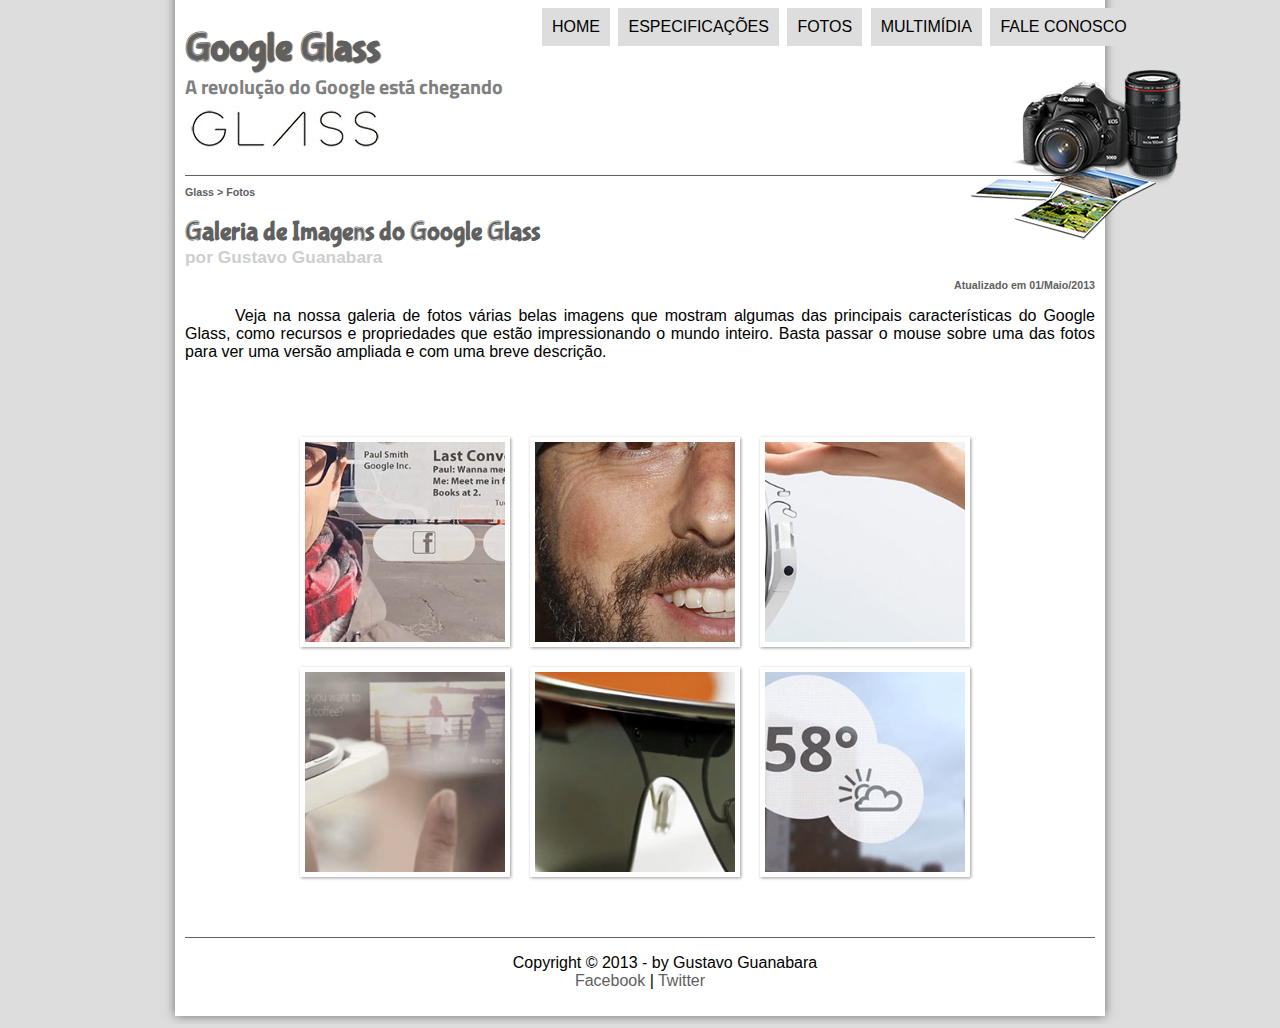
<file: Projeto-Glass-HTML5/fotos.html>
<!DOCTYPE html>

<html lang='pt-br'>

    <head>
        <meta charset="UTF-8"/>
        <title>Tudo sobre Google Glass</title>
        <link rel="stylesheet" type="text/css" href="_css/estilo.css"/>
        <link rel="stylesheet" type="text/css" href="_css/fotos.css"/>
        
    </head>

    <script src="_javascript/funcoes.js"></script>

    <body>

        <div id='interface'>
            
            <haeder id='cabecalho'>
                <hgroup id='cabecalho'>

                    <h1>Google Glass</h1>
                        <h2>A revolução do Google está chegando</h2>

                </hgroup>

                <img id='icone' src="_imagens/fotos.png">

                <nav id="menu">
                    <h1>Menu Principal</h1>
                    <ul type="disc">

                        <li onmouseover="mudaFoto('_imagens/home.png')" onmouseout="mudaFoto('_imagens/fotos.png')"><a href="index.html">Home</a></li>

                        <li onmouseover="mudaFoto('_imagens/especificacoes.png')" onmouseout="mudaFoto('_imagens/fotos.png')"><a href="specs.html">Especificações</a></li>

                        <li onmouseover="mudaFoto('_imagens/fotos.png')" onmouseout="mudaFoto('_imagens/fotos.png')"><a href="fotos.html">Fotos</a></li>

                        <li onmouseover="mudaFoto('_imagens/multimidia.png')" onmouseout="mudaFoto('_imagens/fotos.png')"><a href="multimidia.html">Multimídia</a></li>

                        <li onmouseover="mudaFoto('_imagens/contato.png')" onmouseout="mudaFoto('_imagens/fotos.png')"><a href="fale-conosco.html">Fale conosco</a></li>

                    </ul>
                </nav>
            </haeder>

            <section id="corpo-full">
                <article id='noticias-principais'>
                    <header id='cabecalho-artigo'>
                        <hgroup>
                            <h3>Glass > Fotos</h3>
                            <h1>Galeria de Imagens do Google Glass</h1>
                            <h4>por Gustavo Guanabara</h4>
                            <h3 class="direita">Atualizado em 01/Maio/2013</h3>
                        </hgroup>
                    </header>

                    <p>Veja na nossa galeria de fotos várias belas imagens que mostram algumas das principais características do Google Glass, como recursos e propriedades que estão impressionando o mundo inteiro. Basta passar o mouse sobre uma das fotos para ver uma versão ampliada e com uma breve descrição.</p>

                    <ul id="album-fotos">
                        <li id="foto01"><span>Agenda e lembretes</span></li>
                        <li id="foto02"><span>Sergey Brin usando o Glass</span></li>
                        <li id="foto03"><span>Leve e compacto</span></li>
                        <li id="foto04"><span>Sensação de uma tela de 50"</span></li>
                        <li id="foto05"><span>Vários tipos de lente</span></li>
                        <li id="foto06"><span>Informações importantes</span></li>
                    </ul>

            <footer id="rodape">
                <p>Copyright &copy; 2013 - by Gustavo Guanabara <br/>
                <a href="http://facebook.com/cursoemvideo" target="_blank">Facebook</a> | 
                <a href="http://twitter.com/cursoemvideo" target="_blank">Twitter</a></p>
            </footer>
        </div>
    </body>
</html>
</file>
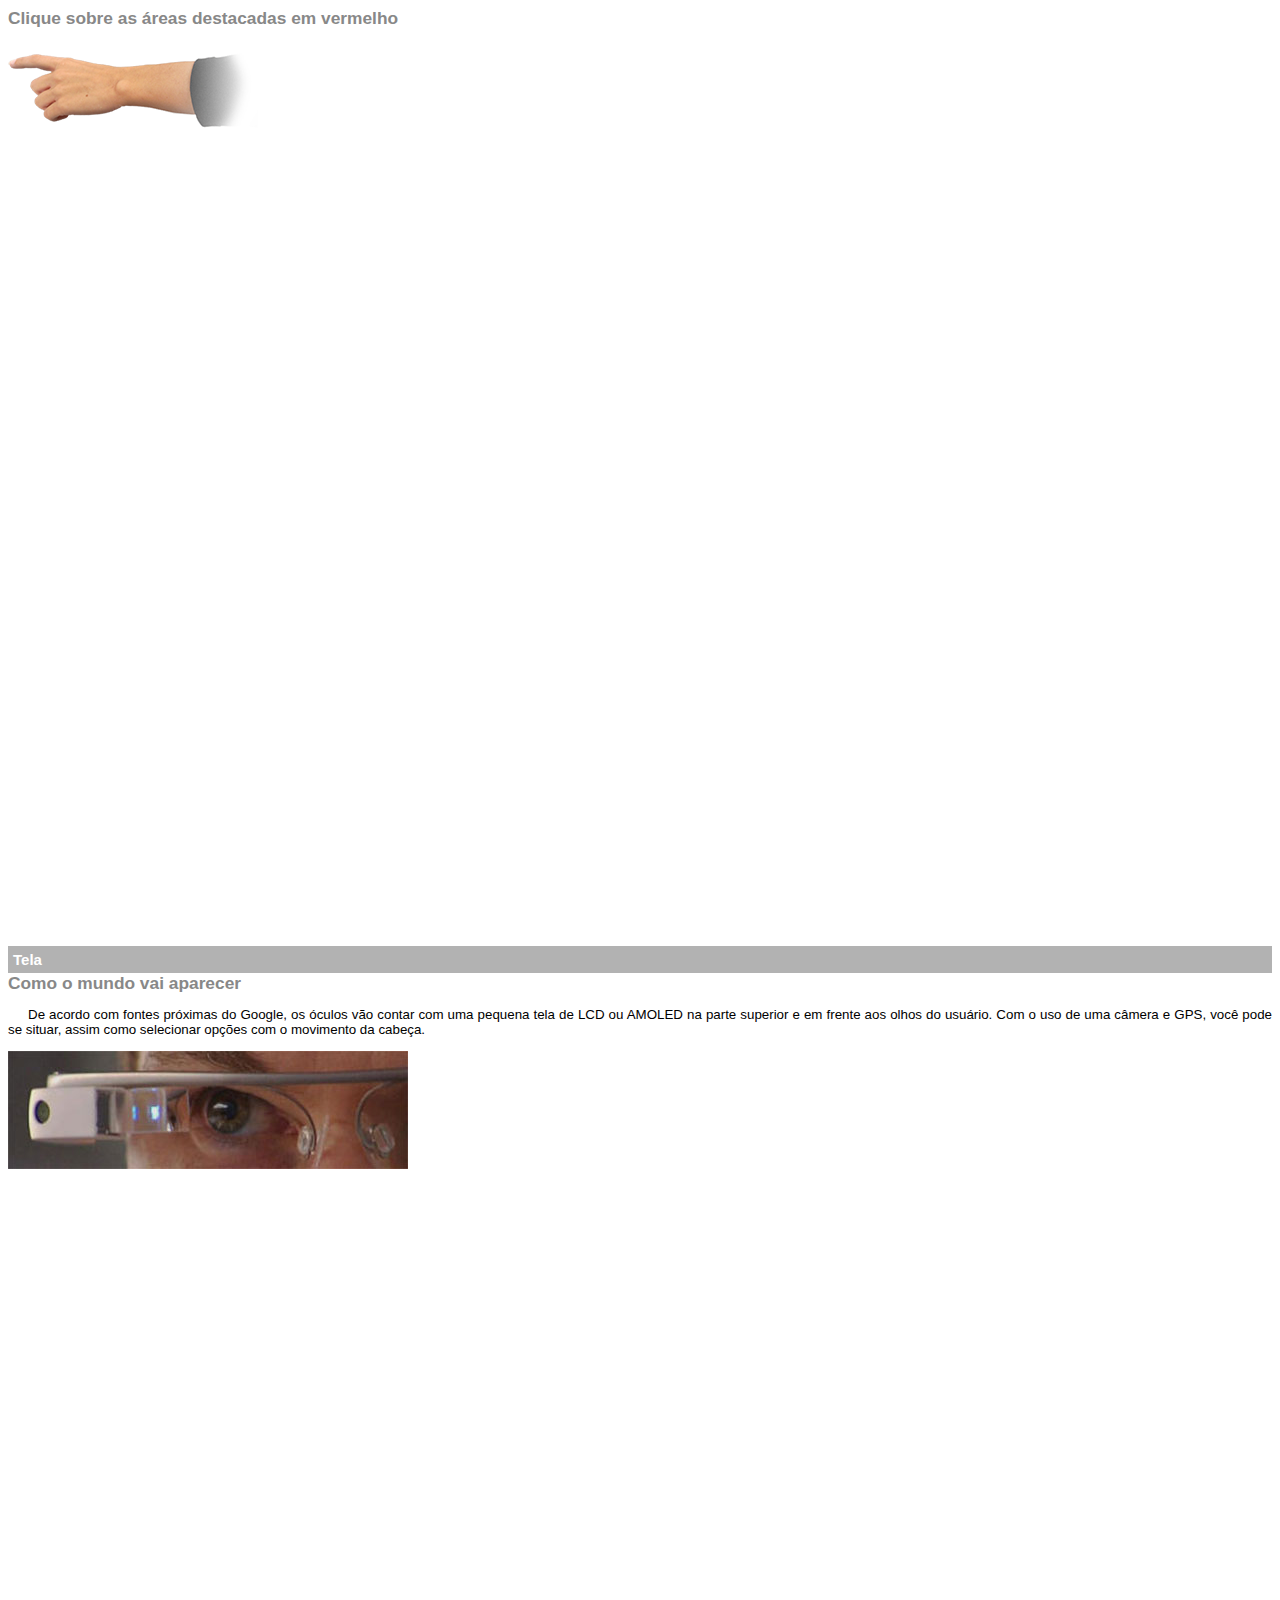
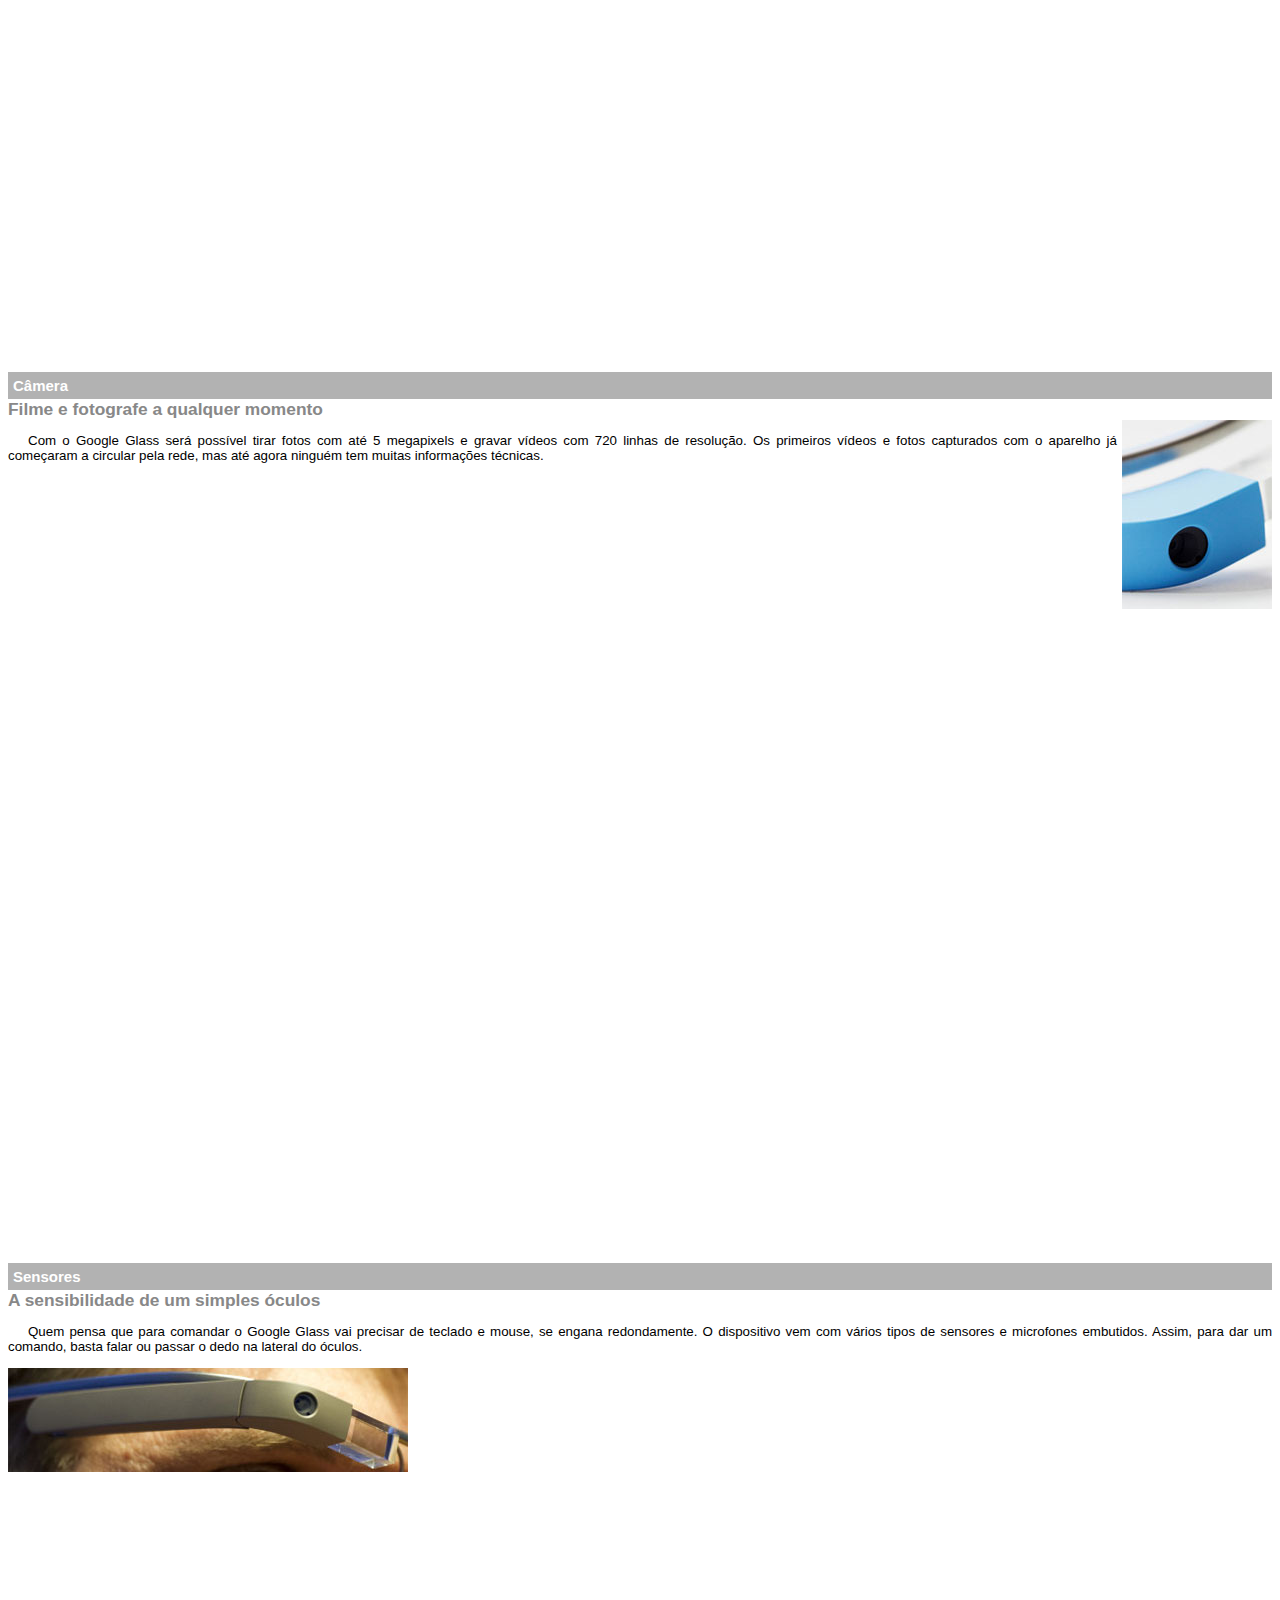
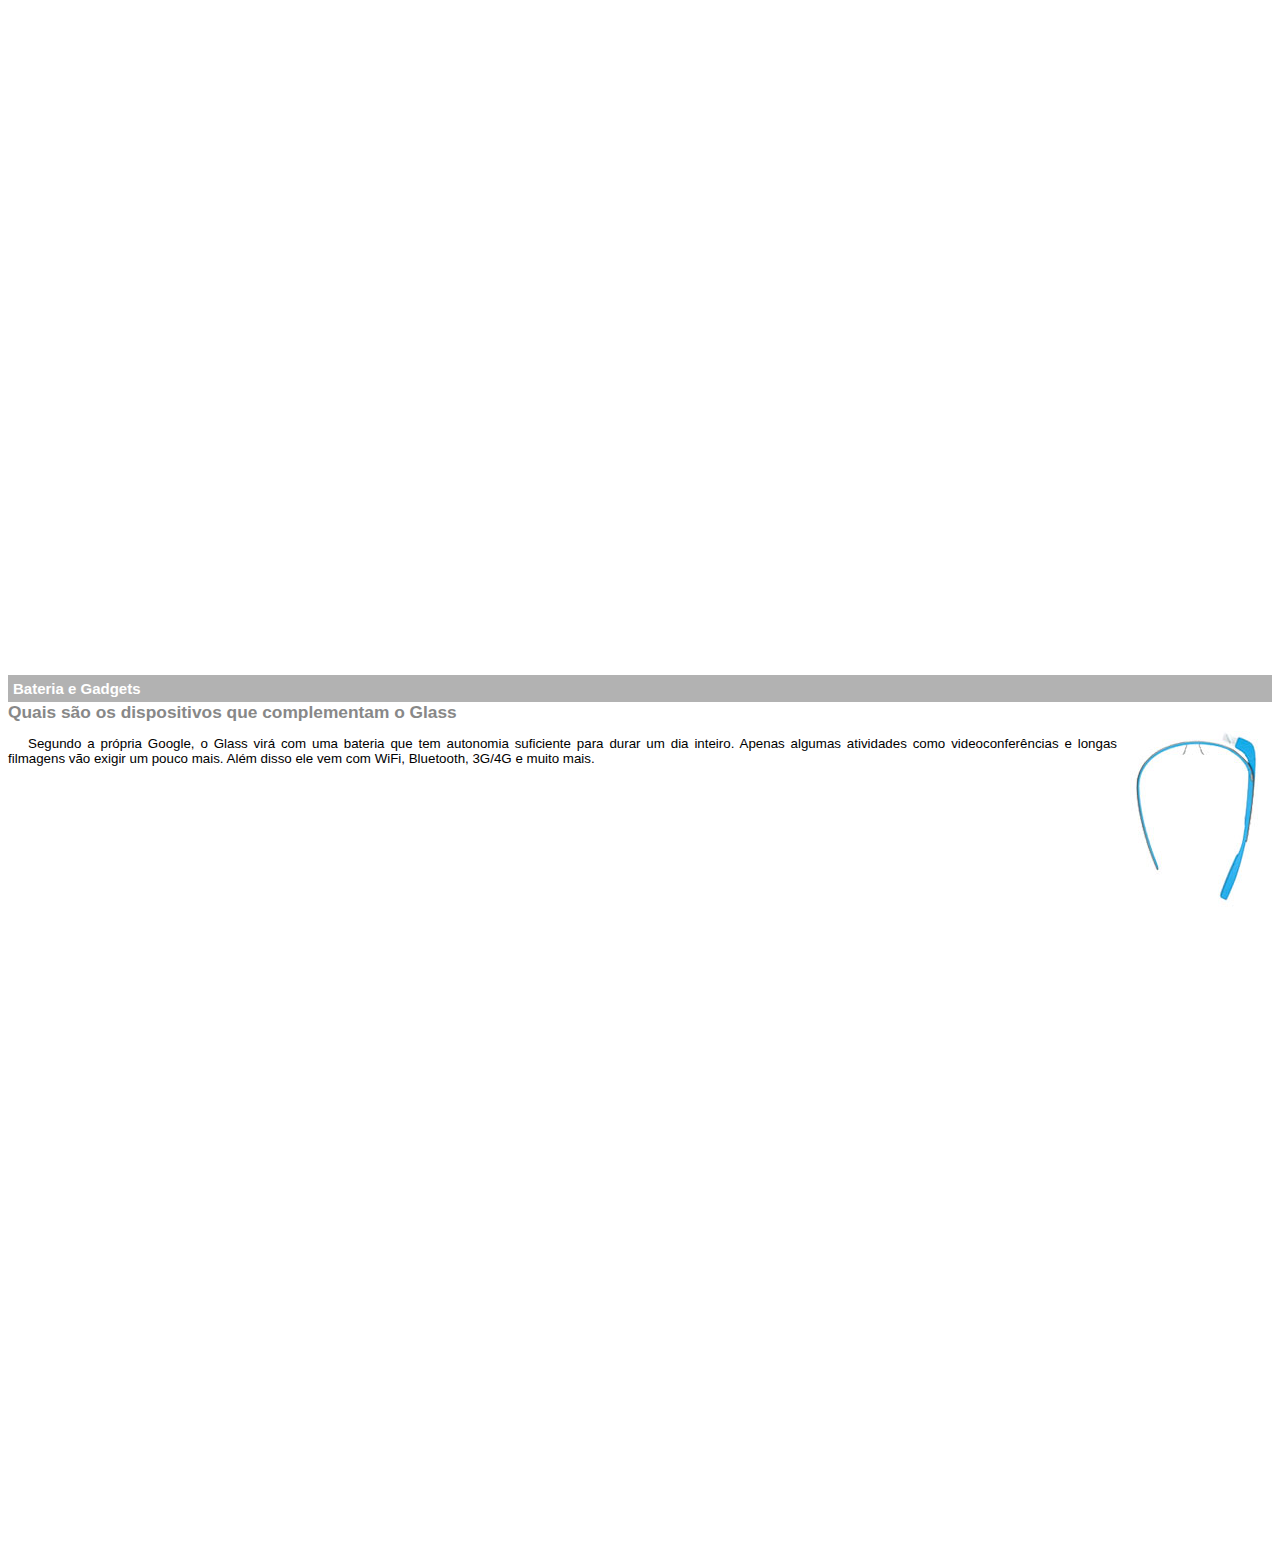
<file: Projeto-Glass-HTML5/google-glass.html>
<!DOCTYPE html>
<html lang="en">
    <head>
        <meta charset="UTF-8">
        <meta name="viewport" content="width=device-width, initial-scale=1.0">
        <title>Informações sobre google glass</title>
        <style>
            body{
                font-family: arial;
                font-size: 10pt;
            }

            p{
                text-align: justify;
                text-indent: 20px;
            }

            article h1{
                font-size: 15px;
                color: #ffffff;
                background-color: rgba(0,0,0,.3);
                padding: 5px;
                margin: 0px;
            }

            article h2{
                font-size: 13pt;
                color: #888888;
                margin: 0px;
            }

            article{
                margin-bottom: 800px;
            }

            img.img-dir{
                display: block;
                float: right;
                margin-left: 5px;
            }

        </style>
    </head>
    <script>

    </script>
    <body>
        <article id="topo">
            <header>
                <h2>
                    Clique sobre as áreas destacadas em vermelho
                </h2>
            </header>
            
            <img src="_imagens/mao.png" alt="Mão apontando para esquerda">
        </article>

        <article id="tela">
            <header>
                <h1>Tela</h1>
                <h2>Como o mundo vai aparecer</h2>
            </header>
            <p>De acordo com fontes próximas do Google, os óculos vão contar com uma pequena tela de LCD ou AMOLED na parte superior e em frente aos olhos do usuário. Com o uso de uma câmera e GPS, você pode se situar, assim como selecionar opções com o movimento da cabeça.</p>
            
            <img src="_imagens/det-tela.jpg" alt="Tela do Google Glass">

        </article>

        <article id="camera">
            <header>
                <h1>Câmera</h1>
                <h2>Filme e fotografe a qualquer momento</h2>
            </header>
            
            <img src="_imagens/det-camera.jpg" alt="Câmera do Google Glass" class="img-dir">

            <p>Com o Google Glass será possível tirar fotos com até 5 megapixels e gravar vídeos com 720 linhas de resolução. Os primeiros vídeos e fotos capturados com o aparelho já começaram a circular pela rede, mas até agora ninguém tem muitas informações técnicas.</p>
        </article>

        <article id="sensores">
            <header>
                <h1>Sensores</h1>
                <h2>A sensibilidade de um simples óculos</h2>
            </header>
            <p>Quem pensa que para comandar o Google Glass vai precisar de teclado e mouse, se engana redondamente. O dispositivo vem com vários tipos de sensores e microfones embutidos. Assim, para dar um comando, basta falar ou passar o dedo na lateral do óculos.</p>
            
            <img src="_imagens/det-touch.jpg" alt="Sensores do Google Glass">

        </article>

        <article id="baterias">
            <header>
                <h1>Bateria e Gadgets</h1>
                <h2>Quais são os dispositivos que complementam o Glass</h2>
            </header>

            <img src="_imagens/det-bateria.jpg" alt="Bateria e Gafgets do Google Glass" class="img-dir">

            <p>Segundo a própria Google, o Glass virá com uma bateria que tem autonomia suficiente para durar um dia inteiro. Apenas algumas atividades como videoconferências e longas filmagens vão exigir um pouco mais. Além disso ele vem com WiFi, Bluetooth, 3G/4G e muito mais.</p>
        </article>
    </body>
</html>
</file>
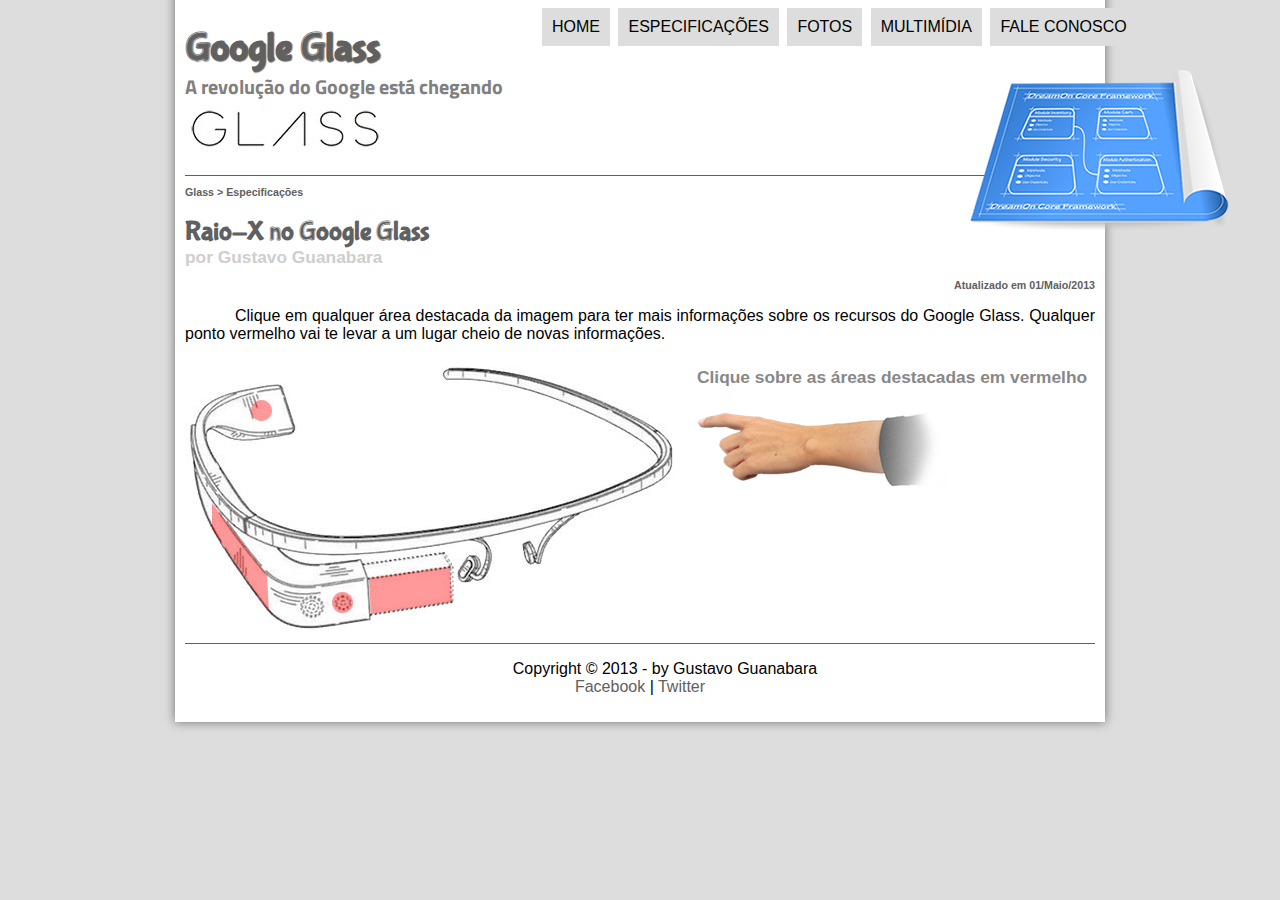
<file: Projeto-Glass-HTML5/specs.html>
<!DOCTYPE html>

<html lang='pt-br'>

    <head>
        <meta charset="UTF-8"/>
        <title>Tudo sobre Google Glass</title>
        <link rel="stylesheet" type="text/css" href="_css/estilo.css"/>
        <link rel="stylesheet" type="text/css" href="_css/specs.css">
    </head>

    <script src="_javascript/funcoes.js"></script>

    <body>

        <div id='interface'>
            
            <haeder id='cabecalho'>
                <hgroup id='cabecalho'>

                    <h1>Google Glass</h1>
                        <h2>A revolução do Google está chegando</h2>

                </hgroup>

                <img id='icone' src="_imagens/especificacoes.png">

                <nav id="menu">
                    <h1>Menu Principal</h1>
                    <ul type="disc">

                        <li onmouseover="mudaFoto('_imagens/home.png')" onmouseout="mudaFoto('_imagens/especificacoes.png')"><a href="index.html">Home</a></li>

                        <li onmouseover="mudaFoto('_imagens/especificacoes.png')" onmouseout="mudaFoto('_imagens/especificacoes.png')"><a href="specs.html">Especificações</a></li>

                        <li onmouseover="mudaFoto('_imagens/fotos.png')" onmouseout="mudaFoto('_imagens/especificacoes.png')"><a href="fotos.html">Fotos</a></li>

                        <li onmouseover="mudaFoto('_imagens/multimidia.png')" onmouseout="mudaFoto('_imagens/especificacoes.png')"><a href="multimidia.html">Multimídia</a></li>

                        <li onmouseover="mudaFoto('_imagens/contato.png')" onmouseout="mudaFoto('_imagens/especificacoes.png')"><a href="fale-conosco.html">Fale conosco</a></li>

                    </ul>
                </nav>
            </haeder>

            <section id="corpo-full">
                <article id='noticias-principais'>
                    <header id='cabecalho-artigo'>
                        <hgroup>
                            <h3>Glass > Especificações</h3>
                            <h1>Raio-X no Google Glass</h1>
                            <h4>por Gustavo Guanabara</h4>
                            <h3 class="direita">Atualizado em 01/Maio/2013</h3>
                        </hgroup>
                    </header>
            

                    <p>Clique em qualquer área destacada da imagem para ter mais informações sobre os recursos do Google Glass. Qualquer ponto vermelho vai te levar a um lugar cheio de novas informações.</p>

                    <section id="conteudo">
                        <img src="_imagens/glass-esquema-marcado.jpg" usemap="#meumapa"/>
                        <map name="meumapa">
                            <area shape="rect" coords="179,202,270,260" href="google-glass.html#tela" target="janela"/>
                            <area shape="circle" coords="158,243,12" href="google-glass.html#camera" target="janela"/>
                            <area shape="circle" coords="77,52,12" href="google-glass.html#baterias" target="janela"/>
                            <area shape="poly" coords="28,143,83,216,84,249,27,169" href="google-glass.html#sensores" target="janela"/>
                        </map>
                        <iframe src="google-glass.html" name="janela" id="frame-spec" scrolling ="no"></iframe>
                    </section>

                </article>
            </section>
            
            <footer id="rodape">
                <p>Copyright &copy; 2013 - by Gustavo Guanabara <br/>
                <a href="http://facebook.com/cursoemvideo" target="_blank">Facebook</a> | 
                <a href="http://twitter.com/cursoemvideo" target="_blank">Twitter</a></p>
            </footer>
        </div>
    </body>
</html>
</file>
<file: Projeto-Glass-HTML5/_css/estilo.css>
@charset "UTF-8";
@import url('https://fonts.googleapis.com/css?family=Titillium+Web&display=swap');
@font-face{
    font-family: 'FonteLogo';
    src: url(../_fonts/bubblegum-sans-regular.otf);
}

/* Configuraçã geral do site*/
body{
    background-color: #dddddd;
    color: rgba(0,0,0,1);
    font-family: arial, sans-serif;
}

div#interface{
    width: 910px;
    background-color: #ffffff;
    margin: -20px auto 0px auto;
    box-shadow: 0px 0px 10px rgba(0,0,0, .5);
    padding: 10px;
}

    /* Links */
    a{
        color: #606060;
        text-decoration: none;
    }

    a:hover{
        text-decoration: underline;
    }

    /* Paragrafo */
    p{
        text-align: justify;
        text-indent: 50px;
    }

    footer#rodape p{
        text-align: center;
    }

    /* Imagem*/
    img#icone{
        top: 70px;
        left: 970px;
        position: absolute;
    }

        /* Formatação de imagem com legenda */

        figure.foto-legenda {
            position: relative;
            border: 8px solid white;
            box-shadow: 1px 1px 4px black;
        }

        figure.foto-legenda img {
            width: 100%;
            height: 100%;
        }

        figure.foto-legenda figcaption {
            opacity: 0;
            position: absolute;
            top: 0px;
            background-color: rgba(0,0,0,.4);
            color: white;
            width: 100%;
            height: 100%;
            padding: 10px;
            box-sizing: border-box;
            transition: opacity 1s;
        }

        figure.foto-legenda:hover figcaption{
            opacity: 1;
        }

    /* Formatação do Cabeçalho */

        /* Cabeçalho principal*/
        hgroup#cabecalho{
            border-bottom: 1px #606060  solid;
            height: 150px;
            background: url(../_imagens/glass-logo-peq.jpg) no-repeat 0px 80px;
        }

        hgroup#cabecalho h1{
            font-family: 'FonteLogo', sans-serif;
            font-size: 30pt;
            color: #606060;
            text-shadow: 1px 1px 1px rgba(0,0,0, .6);
            padding: 0px;
            margin-bottom: 0px;
        }

        hgroup#cabecalho h2{
            font-family: 'Titillium Web', sans-serif;
            color: #808080;
            font-size: 15pt;
            padding: 0px;
            margin-top: 0px;
        }

        /* Cabeçalho do artigo*/
        header#cabecalho-artigo h1{
            font-family: 'FonteLogo', sans-serif;
            font-size: 20pt;
            color: #606060;
            margin-bottom: 0px;
        }

        header#cabecalho-artigo h4{
            font-size: 13pt;
            color:#cecece;
            background-color: #ffffff;
            margin: 0px;
        }

        header#cabecalho-artigo h3{
            font-size: 8pt;
            color: #606060;
        }

        .direita{
            text-align: right;
        }

    /* Formatação do menu */

    nav#menu {
        display: block;
    }

    nav#menu ul {
        list-style: none;
        text-transform: uppercase;
        position: absolute;
        top: -10px;
        left: 500px;
    }

    nav#menu li {
        display: inline-block;
        background-color: #dddddd;
        padding: 10px;
        margin: 2px ;
        transition: background-color 1s;
    }

    nav#menu li:hover{
        background-color: #606060;
        text-decoration: underline;
    }

    nav#menu h1 {
        display: none;
    }

    nav#menu a{
        color: #000000;
        text-decoration: none;
        transition: color 0.75s;
    }

    nav#menu a:hover{
        color: #ffffff;
        text-decoration: underline;
    }

    /* Formatação das divisões */
        
        /* Formatação do corpo principal */

        section#corpo{
            display: block;
            width: 480px;
            float: left;
            border-right: 1px solid #606060;
            padding-right: 15px;
        }

            /* Formatação da tabela*/

            table#tabelaspec{
                border: 1px solid #606060;
                margin-left: auto;
                margin-right: auto;
                border-spacing: 0px;
            }

            table#tabelaspec td{
                border: 1px solid #606060;
                padding: 10px;
                text-align: center;
                vertical-align: middle;
            }

            table#tabelaspec td.ce{
                color: #ffffff;
                background-color: #606060;
                font-weight: bold;
                vertical-align: top;
                text-align: right;
            }

            table#tabelaspec td.cd{
                background-color: #cecece;
            }

            table#tabelaspec caption{
                color: #808080;
                font-weight: bolder;
                font-size: 20px;
            }

            table#tabelaspec caption span{
                font-size: 8px;
                margin-top: 10px;
                display: block;
                float: right;

            }

            /* Formatação do conteudo*/

            article#noticias-principais h2{
                font-family: Arial, sans-serif;
                font-size: 17px;
                color: #606060;
                background-color: #dddddd;
                padding: 5px 0px 5px 10px;
                margin: 10px 0px 10px 0px;
            }

            /* Formatação do video */
            div#video-principal video#video01{
                display: block;
                position: relative;
                width: 475px;
                left: 6px;
                margin-bottom: 15px;
            }

        /* Formatação do corpo lateral */

        aside#lateral{
            display: block;
            width: 380px;
            float: right;
            background-color: #dddddd;
            padding: 10px;
            margin-top: 10px;
            box-shadow: 2px 2px 2px rgba(0,0,0,.5);
        }

        aside#lateral h1{
            font-family: 'FonteLogo', sans-serif;
            font-size: 20pt;
            color: #606060;
            margin-top: 0px;
        }

        aside#lateral h2{
            background-color: #606060;
            color: #ffffff;
            font-size: 13pt;
            padding: 6px;
        }

            /* Formatação do video */
            div#video-lateral video#video02{
                display: block;
                position: relative;
                width: 380px;
                margin-top: -15px;
                padding: 0px;
            }

        /* Formatação do rodapé */
        footer#rodape{
            clear: both;
            border-top: 1px solid #606060;
        }
</file>
<file: Projeto-Glass-HTML5/_css/fotos.css>
@charset "UTF-8";

/* Album-fotos */
ul#album-fotos{
    width: 700px;
    margin: 0 auto;
    padding: 50px;
    overflow: hidden;
    list-style: none;
}

ul#album-fotos li{
    float: left;
    width: 200px;
    height: 200px;
    margin: 10px;
    border: 5px solid #ffffff;
    background-color: #ffffff;
    box-shadow: 1px 1px 3px rgba(0, 0, 0, .4);
    -webkit-transition: all .4s ease-in;
}
/* Span */
ul#album-fotos li span{
    opacity: 0;
    color: #ffffff;
    text-shadow: 1px 1px 1px #000000;
    background-color: rgba(0, 0, 0, .3);
    font-size: 9pt;
    line-height: 370px;
    padding: 5px;
}

ul#album-fotos li:hover span{
    opacity: 1;
}

/* Fotos */

    /* Ampliação */
    ul#album-fotos li:hover{
        -webkit-transform: scale(1.5);
    }

    /* Fotos01 */
    ul#album-fotos li#foto01{
        background: url('../_imagens/galeria-01.jpg') no-repeat;
        background-position: 50% 50%;
        background-size: 400px 400px;
        background-color: #ffffff;
    }

    ul#album-fotos li#foto01:hover{
        background-position: 0%;
        background-size: 200px 200px;
    }

    /* Fotos02 */
    ul#album-fotos li#foto02{
        background: url('../_imagens/galeria-02.jpg') no-repeat;
        background-position: 50% 50%;
        background-size: 400px 400px;
        background-color: #ffffff;
    }

    ul#album-fotos li#foto02:hover{
        background-position: 0%;
        background-size: 200px 200px;
    }

    /* Fotos03 */
    ul#album-fotos li#foto03{
        background: url('../_imagens/galeria-03.jpg') no-repeat;
        background-position: 50% 50%;
        background-size: 400px 400px;
        background-color: #ffffff;
    }

    ul#album-fotos li#foto03:hover{
        background-position: 0%;
        background-size: 200px 200px;
}

    /* Fotos04 */
    ul#album-fotos li#foto04{
        background: url('../_imagens/galeria-04.jpg') no-repeat;
        background-position: 50% 50%;
        background-size: 400px 400px;
        background-color: #ffffff;
    }

    ul#album-fotos li#foto04:hover{
        background-position: 0%;
        background-size: 200px 200px;
    }

    /* Fotos05 */
    ul#album-fotos li#foto05{
        background: url('../_imagens/galeria-05.jpg') no-repeat;
        background-position: 50% 50%;
        background-size: 400px 400px;
        background-color: #ffffff;
    }

    ul#album-fotos li#foto05:hover{
        background-position: 0%;
        background-size: 200px 200px;
    }

    /* Fotos06 */
    ul#album-fotos li#foto06{
        background: url('../_imagens/galeria-06.jpg') no-repeat;
        background-position: 50% 50%;
        background-size: 400px 400px;
        background-color: #ffffff;
    }

    ul#album-fotos li#foto06:hover{
        background-position: 0%;
        background-size: 200px 200px;
    }
</file>
<file: Projeto-Glass-HTML5/_css/specs.css>
@charset "UTF-8";

section#conteudo{
    width: 1000px;
    margin: auto;
}

iframe#frame-spec{
    width: 410px;
    height: 280px;
    border: none;
    overflow: hidden;
}

iframe#frame-spec::-webkit-scrollbar{
    display: none;
}
</file>
